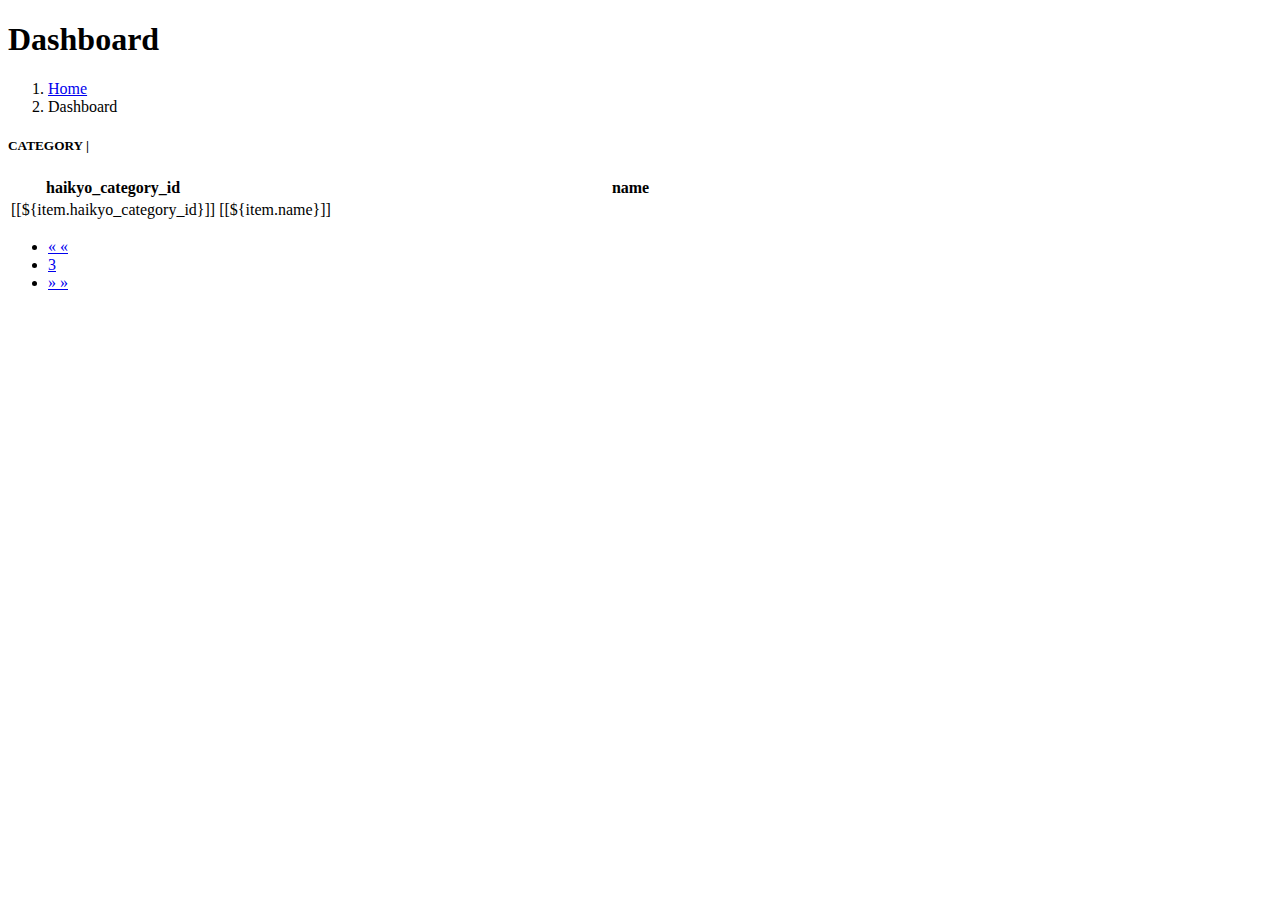
<file: src/main/resources/templates/index.html>
<!DOCTYPE html>
<!--/* layout:decorateで埋め込み先を定義 */-->
<html lang="ja" xmlns:th="http://www.thymeleaf.org"
    xmlns:layout="http://www.ultraq.net.nz/thymeleaf/layout"
    layout:decorate="~{layout}">
<head>
<meta charset="UTF-8">
<title>コンテンツ</title>
</head>
<body>
    <!--/* layoutに埋め込む部分を定義 */-->
    <span layout:fragment="contents">

    <div class="pagetitle">
      <h1>Dashboard</h1>
      <nav>
        <ol class="breadcrumb">
          <li class="breadcrumb-item"><a href="index.php">Home</a></li>
          <li class="breadcrumb-item active">Dashboard</li>
        </ol>
      </nav>
    </div><!-- End Page Title -->

    <section class="section dashboard">
      <div class="row">

        <!-- Left side columns -->
        <div class="col-lg-12">
          <div class="row">


            <!-- Recent Sales -->
            <!--<div class="col-12">
              <div class="card recent-sales overflow-auto">

                <div class="filter">
                  <a class="icon" href="#" data-bs-toggle="dropdown"><i class="bi bi-three-dots"></i></a>
                  <ul class="dropdown-menu dropdown-menu-end dropdown-menu-arrow">
                    <li class="dropdown-header text-start">
                      <h6>Filter</h6>
                    </li>

                    <li><a class="dropdown-item" href="#">Today</a></li>
                    <li><a class="dropdown-item" href="#">This Month</a></li>
                    <li><a class="dropdown-item" href="#">This Year</a></li>
                  </ul>
                </div>

                <div class="card-body">
                  <h5 class="card-title">Recent Sales <span>| Today</span></h5>

                  <table class="table table-borderless datatable">
                    <thead>
                      <tr>
                        <th scope="col">#</th>
                        <th scope="col">Customer</th>
                        <th scope="col">Product</th>
                        <th scope="col">Price</th>
                        <th scope="col">Status</th>
                      </tr>
                    </thead>
                    <tbody>
                      <tr>
                        <th scope="row"><a href="#">#2457</a></th>
                        <td>Brandon Jacob</td>
                        <td><a href="#" class="text-primary">At praesentium minu</a></td>
                        <td>$64</td>
                        <td><span class="badge bg-success">Approved</span></td>
                      </tr>
                      <tr>
                        <th scope="row"><a href="#">#2147</a></th>
                        <td>Bridie Kessler</td>
                        <td><a href="#" class="text-primary">Blanditiis dolor omnis similique</a></td>
                        <td>$47</td>
                        <td><span class="badge bg-warning">Pending</span></td>
                      </tr>
                      <tr>
                        <th scope="row"><a href="#">#2049</a></th>
                        <td>Ashleigh Langosh</td>
                        <td><a href="#" class="text-primary">At recusandae consectetur</a></td>
                        <td>$147</td>
                        <td><span class="badge bg-success">Approved</span></td>
                      </tr>
                      <tr>
                        <th scope="row"><a href="#">#2644</a></th>
                        <td>Angus Grady</td>
                        <td><a href="#" class="text-primar">Ut voluptatem id earum et</a></td>
                        <td>$67</td>
                        <td><span class="badge bg-danger">Rejected</span></td>
                      </tr>
                      <tr>
                        <th scope="row"><a href="#">#2644</a></th>
                        <td>Raheem Lehner</td>
                        <td><a href="#" class="text-primary">Sunt similique distinctio</a></td>
                        <td>$165</td>
                        <td><span class="badge bg-success">Approved</span></td>
                      </tr>
                    </tbody>
                  </table>

                </div>

              </div>
            </div>-->
            <!-- End Recent Sales -->

            <!-- Top Selling -->
            <div class="col-12">
              <div class="card top-selling overflow-auto">
				<!--
                <div class="filter">
                  <a class="icon" href="#" data-bs-toggle="dropdown"><i class="bi bi-three-dots"></i></a>
                  <ul class="dropdown-menu dropdown-menu-end dropdown-menu-arrow">
                    <li class="dropdown-header text-start">
                      <h6>MENU</h6>
                    </li>

                    <li><a class="dropdown-item" href="#">Today</a></li>
                    <li><a class="dropdown-item" href="#">This Month</a></li>
                    <li><a class="dropdown-item" href="#">This Year</a></li>
                  </ul>
                </div>
                -->

                <div class="card-body pb-0">
                  <h5 class="card-title">CATEGORY <span>| </span></h5>

                  <table class="table table-borderless">
                    <thead>
                      <tr>
                        <th scope="col" width="20%">haikyo_category_id</th>
                        <th scope="col">name</th>
                      </tr>
                    </thead>
                    <tbody>
					<tr th:each="item : ${p.content}" th:object="${item}">
						<td>[[${item.haikyo_category_id}]]</td>
						<td>[[${item.name}]]</td>
					</tr>
                    </tbody>
                  </table>
              
                </div>
                
				<div class="card-footer">
					<nav aria-label="Page navigation">
					<ul class="pagination justify-content-center">
					    <!-- 前のページの戻る -->
					    <li th:class="${p.first} ? 'page-item disabled' : 'page-item'" class="page-item disabled">
							<th:block th:if="(${p.first} == false )">
					        <a th:href="@{${path}(page=${p.number})}" class="page-link" href="#" tabindex="-1">
								<span aria-hidden="true">«</span>
							</a>
					   		</th:block>
					   		<th:block th:if="(${p.first} == true )"> 
							<a class="page-link" href="#" tabindex="-1">
								<span aria-hidden="true">«</span>
							</a>
							</th:block>
					    </li>
					    <!-- 総数とページあたりの件数をもとにページ分割 -->
					    <th:block th:each="i : ${#numbers.sequence(0, p.totalPages - 1)}">
					        <li th:class="(${i} == ${p.number}) ? 'page-item active' : 'page-item'" >
								<a th:text="${i + 1}" th:href="@{${path}(page=${i + 1})}" class="page-link" href="#">3</a></li>
					    </th:block>
					    <!-- 次のページへ進む -->
					    <li th:class="${p.last} ? 'page-item disabled' : 'page-item'" class="page-item disabled">
							<th:block th:if="(${p.last} == false )">
					        <a th:href="@{${path}(page=${p.number + 2})}" class="page-link" href="#" tabindex="-1">
								<span aria-hidden="true">»</span>
							</a>
					    	</th:block>
					    	<th:block th:if="(${p.last} == true )">
								<a class="page-link" href="#" tabindex="-1">
								<span aria-hidden="true">»</span>
							</a>
					    	</th:block>
					    </li>
					</ul>
					</nav>
				</div>
				
              </div>
            </div><!-- End Top Selling -->


          </div>
        </div><!-- End Left side columns -->

      </div>
    </section>
    
    </span>
    
</body>
</html>
</file>
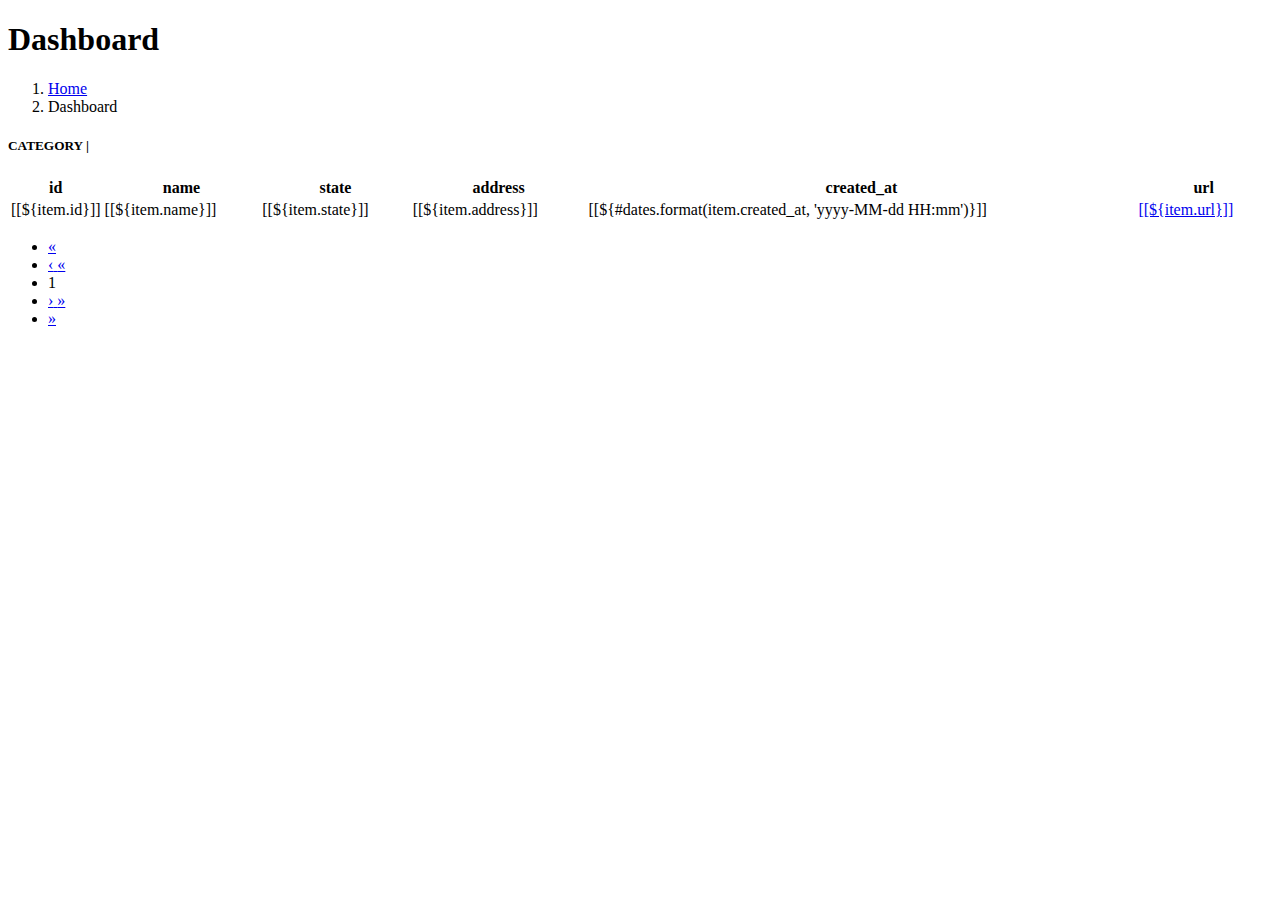
<file: src/main/resources/templates/haikyo.html>
<!DOCTYPE html>
<!--/* layout:decorateで埋め込み先を定義 */-->
<html lang="ja" xmlns:th="http://www.thymeleaf.org"
    xmlns:layout="http://www.ultraq.net.nz/thymeleaf/layout"
    layout:decorate="~{layout}">
<head>
<meta charset="UTF-8">
<title>コンテンツ</title>
</head>
<body>
    <!--/* layoutに埋め込む部分を定義 */-->
    <span layout:fragment="contents">

    <div class="pagetitle">
      <h1>Dashboard</h1>
      <nav>
        <ol class="breadcrumb">
          <li class="breadcrumb-item"><a href="index.php">Home</a></li>
          <li class="breadcrumb-item active">Dashboard</li>
        </ol>
      </nav>
    </div><!-- End Page Title -->

    <section class="section dashboard">
      <div class="row">

        <!-- Left side columns -->
        <div class="col-lg-12">
          <div class="row">

            <!-- Top Selling -->
            <div class="col-12">
              <div class="card top-selling overflow-auto">

                <div class="card-body pb-0">
                  <h5 class="card-title">CATEGORY <span>| </span></h5>

                  <table class="table table-borderless">
                    <thead>
                      <tr>
                        <th scope="col" width="5%">id</th>
                        <th scope="col">name</th>
                        <th scope="col">state</th>
                        <th scope="col">address</th>
                        <th scope="col">created_at</th>
                        <th scope="col">url</th>
                      </tr>
                    </thead>
                    <tbody>
					<tr th:each="item : ${p.content}" th:object="${item}">
						<td>[[${item.id}]]</td>
						<td>[[${item.name}]]</td>
						<td>[[${item.state}]]</td>
						<td>[[${item.address}]]</td>
						<td>
							[[${#dates.format(item.created_at, 'yyyy-MM-dd HH:mm')}]]
						</td>
						<td>
							<a th:href="@{${item.url}}" href="#" target="_blank">
								[[${item.url}]]
							</a>
						</td>
					</tr>
                    </tbody>
                  </table>
              
                </div>
                
				<div class="card-footer">
					<nav aria-label="Page navigation">
					<ul class="pagination justify-content-center">
						
						<li th:class="${p.first} ? 'page-item disabled' : 'page-item'" class="page-item disabled">
							<th:block th:if="(${p.first} == false )">
					        <a th:href="@{${path}(page=1)}" class="page-link" href="#" tabindex="-1">
								<span aria-hidden="true">«</span>
							</a>
					   		</th:block>
					    </li>
					    
					    <!-- 前のページの戻る -->
					    <li th:class="${p.first} ? 'page-item disabled' : 'page-item'" class="page-item disabled">
							<th:block th:if="(${p.first} == false )">
					        <a th:href="@{${path}(page=${p.number})}" class="page-link" href="#" tabindex="-1">
								<span aria-hidden="true">‹</span>
							</a>
					   		</th:block>
					   		<th:block th:if="(${p.first} == true )"> 
							<a class="page-link" href="#" tabindex="-1">
								<span aria-hidden="true">«</span>
							</a>
							</th:block>
					    </li>
					    <!-- 総数とページあたりの件数をもとにページ分割 -->
					    <!--
					    <th:block th:each="i : ${#numbers.sequence(0, p.totalPages - 1)}">
					        <li th:class="(${i} == ${p.number}) ? 'page-item active' : 'page-item'" >
								<a th:text="${i + 1}" th:href="@{${path}(page=${i + 1})}" class="page-link" href="#">3</a></li>
					    </th:block>
					    -->
					    
					    <!-- 前後5ページのリンク -->
			            <li th:each="i : ${#numbers.sequence(p.number - 5, p.number + 5)}"
			            	  th:class="(${i} == ${p.number}) ? 'page-item active' : 'page-item'"
			                  th:if="${i >= 0 and i < p.totalPages}">
			                <a class="page-link"  th:href="@{${path}(page=${i + 1})}" th:text="${i + 1}">1</a>
			            </li>
            
					    <!-- 次のページへ進む -->
					    <li th:class="${p.last} ? 'page-item disabled' : 'page-item'" class="page-item disabled">
							<th:block th:if="(${p.last} == false )">
					        <a th:href="@{${path}(page=${p.number + 2})}" class="page-link" href="#" tabindex="-1">
								<span aria-hidden="true">›</span>
							</a>
					    	</th:block>
					    	<th:block th:if="(${p.last} == true )">
								<a class="page-link" href="#" tabindex="-1">
								<span aria-hidden="true">»</span>
							</a>
					    	</th:block>
					    </li>
					    <li th:class="${p.last} ? 'page-item disabled' : 'page-item'" class="page-item disabled">
							<th:block th:if="(${p.last} == false )">
					        <a th:href="@{${path}(page=${p.totalPages})}" class="page-link" href="#" tabindex="-1">
								<span aria-hidden="true">»</span>
							</a>
					    	</th:block>
					    </li>
					</ul>
					</nav>
				</div>
				
            </div><!-- End Top Selling -->


          </div>
        </div><!-- End Left side columns -->

      </div>
    </section>
    
    </span>
    
</body>
</html>
</file>
